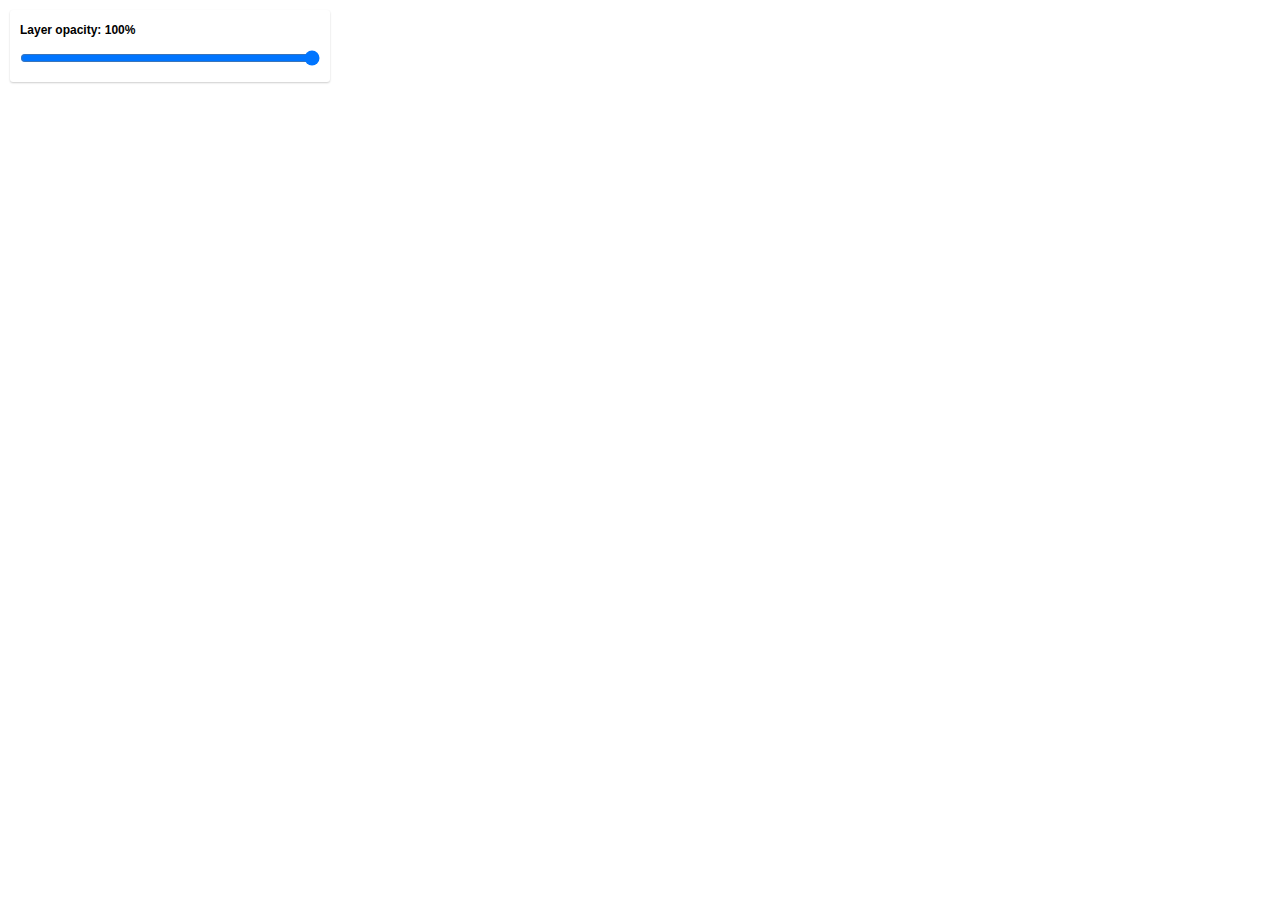
<file: agora.html>
<!DOCTYPE html>
<html>

<head>
  <meta charset='utf-8' />
  <title>Agora</title>
  <meta name='viewport' content='initial-scale=1,maximum-scale=1,user-scalable=no' />
  <script src='https://api.tiles.mapbox.com/mapbox-gl-js/v0.53.1/mapbox-gl.js'></script>
  <script src='https://api.mapbox.com/mapbox-gl-js/plugins/mapbox-gl-compare/v0.1.0/mapbox-gl-compare.js'></script>
  <link href='https://api.tiles.mapbox.com/mapbox-gl-js/v0.53.1/mapbox-gl.css' rel='stylesheet' />
  <link rel="stylesheet" href="src/style.css" />
</head>

<body>

  <div id='map'></div>

  <div class='map-overlay top'>
    <div class='map-overlay-inner'>
      <label>Layer opacity: <span id='slider-value'>100%</span></label>
      <input id='slider' type='range' min='0' max='100' step='0' value='100' />
    </div>
  </div>

  <script src="src/main.js"></script>
</body>

</html>
</file>
<file: src/style.css>
body {
  margin: 0;
  padding: 0;
}

#map {
  position: absolute;
  top: 0;
  bottom: 0;
  width: 100%;
}

.map-overlay {
  font: bold 12px/20px 'Helvetica Neue', Arial, Helvetica, sans-serif;
  position: absolute;
  width: 25%;
  top: 0;
  left: 0;
  padding: 10px;
}

.map-overlay .map-overlay-inner {
  background-color: #fff;
  box-shadow: 0 1px 2px rgba(0, 0, 0, 0.20);
  border-radius: 3px;
  padding: 10px;
  margin-bottom: 10px;
}

.map-overlay label {
  display: block;
  margin: 0 0 10px;
}

.map-overlay input {
  background-color: transparent;
  display: inline-block;
  width: 100%;
  position: relative;
  margin: 0;
  cursor: ew-resize;
}
</file>
